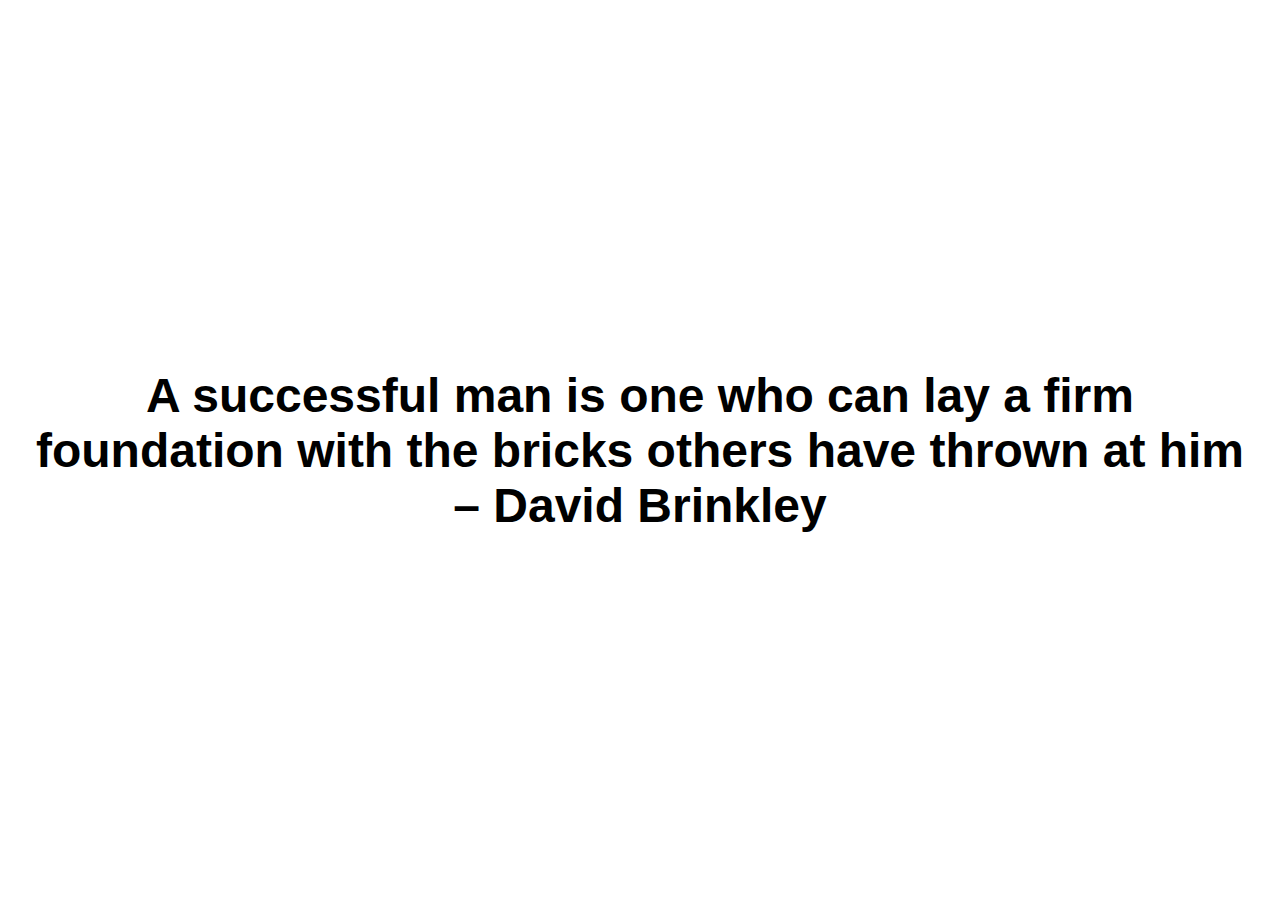
<file: index.html>
<!DOCTYPE html>
<html>
  <head>
    <title>Quote of the Day</title>
    <meta name="viewport" content="width=device-width, initial-scale=1">
    <link rel="stylesheet" href="src/style.css">
  </head>
  <body>
    <div class="container">
      <h1 id="quote"></h1>
    </div>

    <script src="src/script.js"></script>
  </body>
</html>
</file>
<file: src/style.css>
body {
  font-family: Arial, sans-serif;
  background-color: #fff;
  color: #000;
  margin: 0;
  padding: 0;
}

.container {
  display: flex;
  flex-direction: column;
  justify-content: center;
  align-items: center;
  height: 100vh;
}

#quote {
  font-size: 3rem;
  font-weight: bold;
  text-align: center;
  margin: 2rem;
  cursor: pointer;
}

@media (max-width: 768px) {
  #quote {
    font-size: 2rem;
  }
}
</file>
